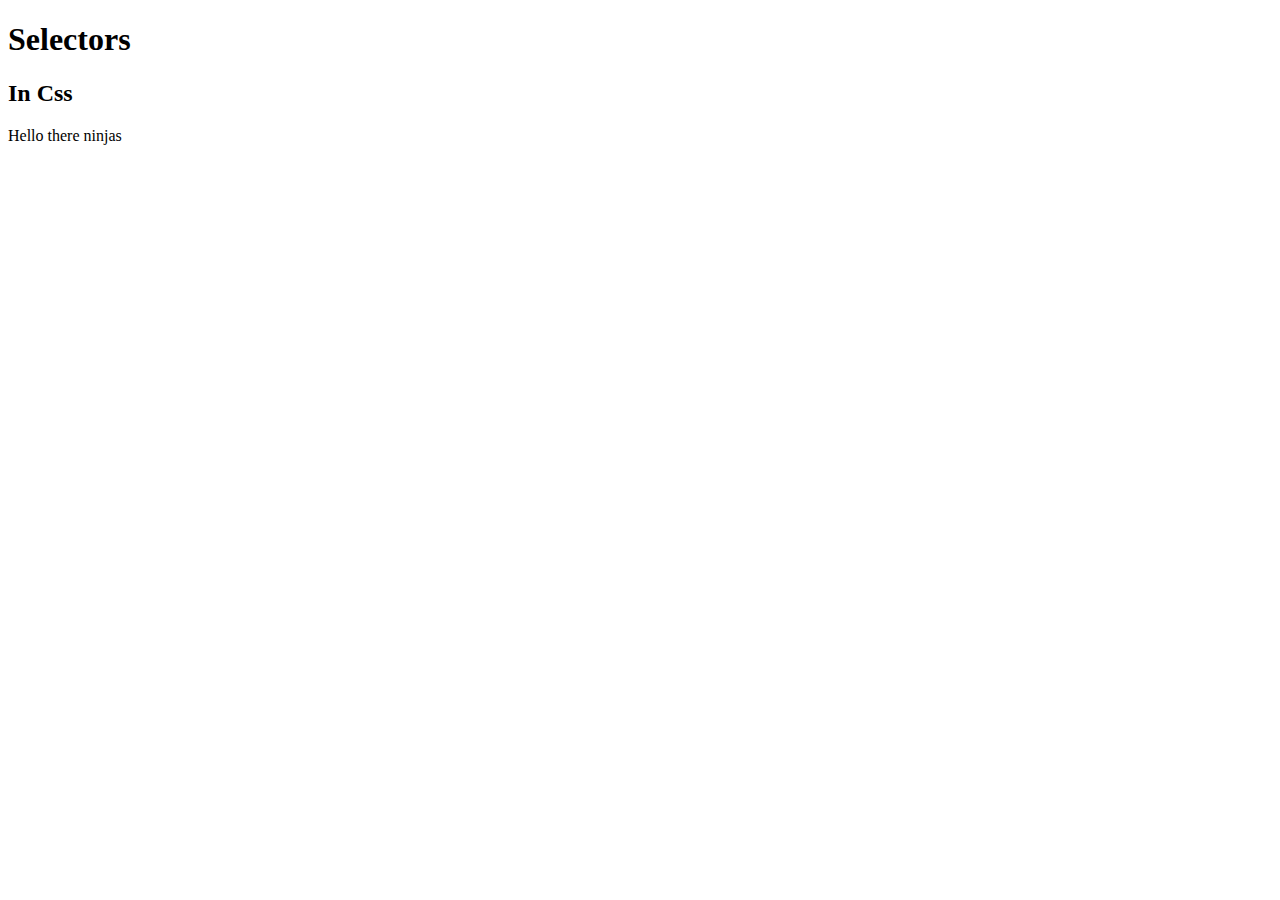
<file: index.html>
<!DOCTYPE html>
<html lang="en">
<head>
    <meta charset="UTF-8">
    <meta http-equiv="X-UA-Compatible" content="IE=edge">
    <meta name="viewport" content="width=device-width, initial-scale=1.0">
    <title>Css for beginners</title>
    <link rel="stylesheet" type="text/css" href="css/syntax.css">
    
</head>
<body>
    <div #header>
        <h1>Selectors</h1>
        <h2>In Css</h2>
    </div>
    <p>Hello there ninjas</p>
</body>
</html>
</file>
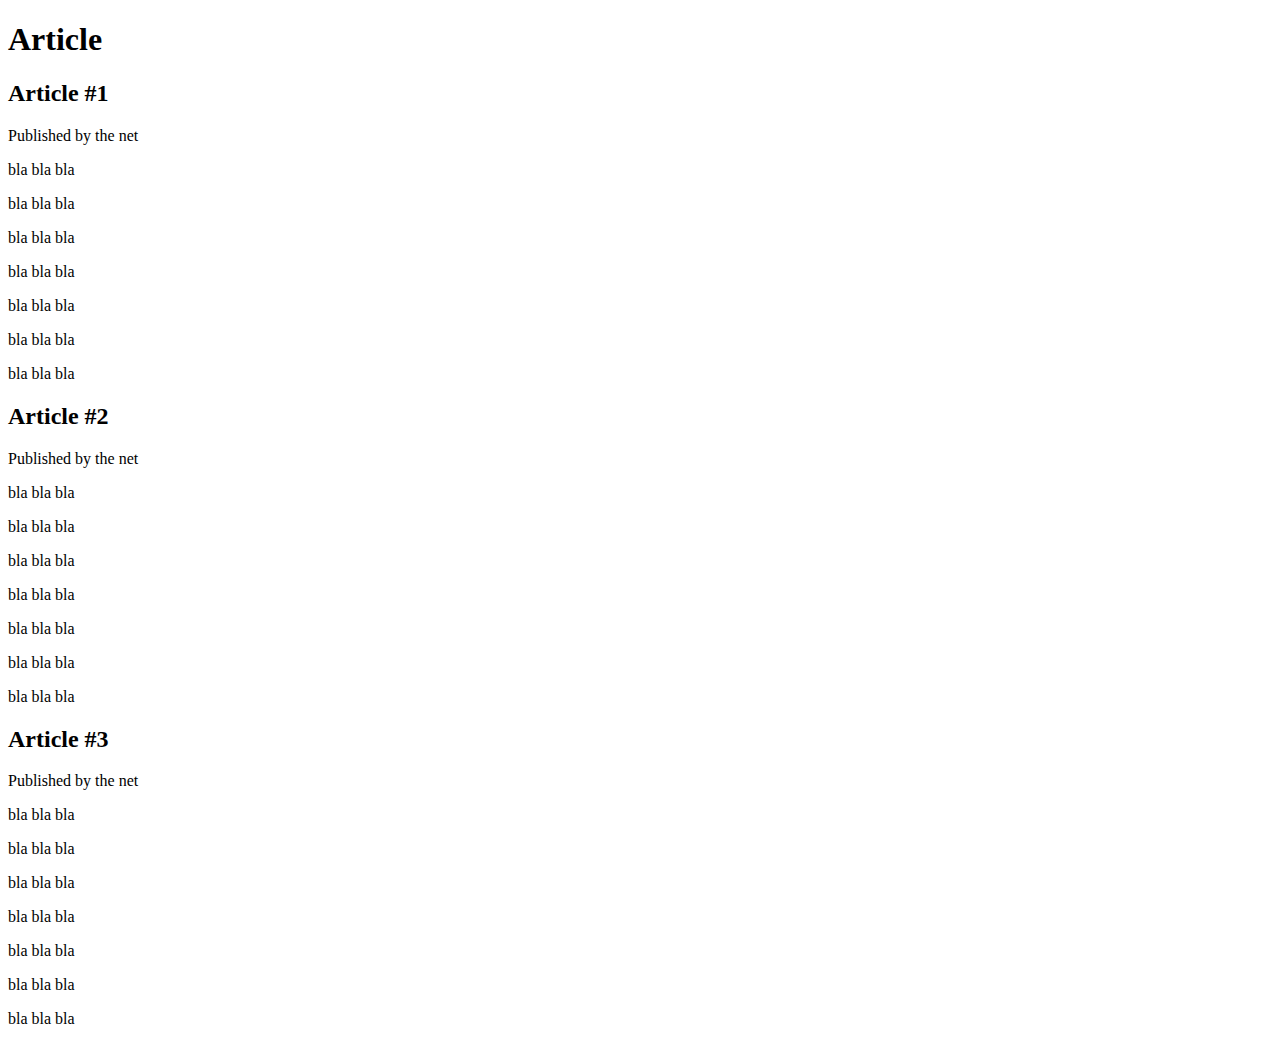
<file: article.html>
<!DOCTYPE html>
<html lang="en">
<head>
    <meta charset="UTF-8">
    <meta http-equiv="X-UA-Compatible" content="IE=edge">
    <meta name="viewport" content="width=device-width, initial-scale=1.0">
    <title>Css for beginners</title>
    <link rel="stylesheet" type="text/css" href="css/syntax.css">
    
</head>
<body>
    <div #header>
        <h1>Article</h1>
    </div>
    <div #all-article>
        <h2>Article #1</h2>
        <p>Published by the net</p>
        <p>bla bla bla</p>
        <p>bla bla bla</p>
        <p>bla bla bla</p>
        <p>bla bla bla</p>
        <p>bla bla bla</p>
        <p>bla bla bla</p>
        <p>bla bla bla</p>

        <h2>Article #2</h2>
        <p>Published by the net</p>
        <p>bla bla bla</p>
        <p>bla bla bla</p>
        <p>bla bla bla</p>
        <p>bla bla bla</p>
        <p>bla bla bla</p>
        <p>bla bla bla</p>
        <p>bla bla bla</p>

        <h2>Article #3</h2>
        <p>Published by the net</p>
        <p>bla bla bla</p>
        <p>bla bla bla</p>
        <p>bla bla bla</p>
        <p>bla bla bla</p>
        <p>bla bla bla</p>
        <p>bla bla bla</p>
        <p>bla bla bla</p>
    </div>
</body>
</html>
</file>
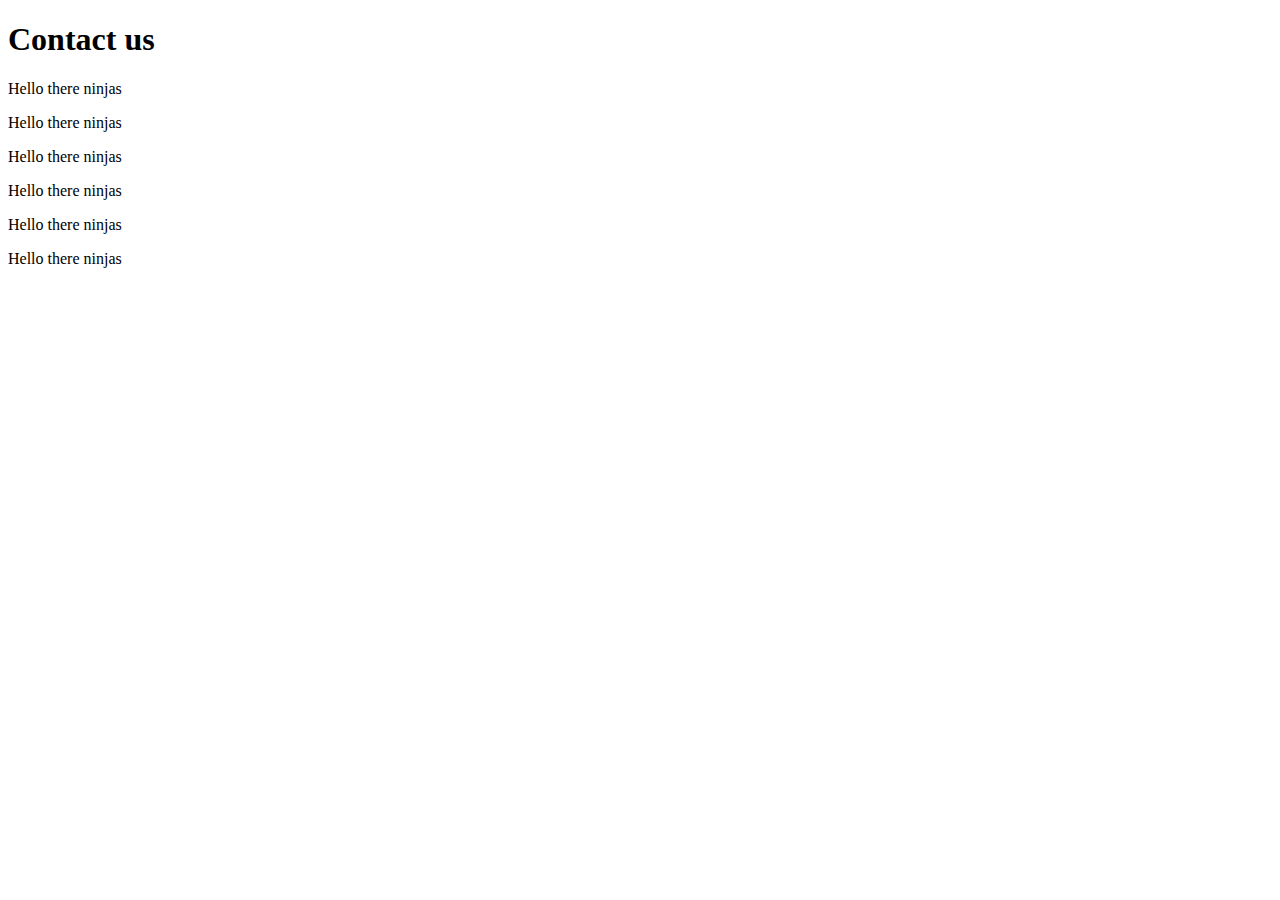
<file: contact.html>
<!DOCTYPE html>
<html lang="en">
<head>
    <meta charset="UTF-8">
    <meta http-equiv="X-UA-Compatible" content="IE=edge">
    <meta name="viewport" content="width=device-width, initial-scale=1.0">
    <title>Contact us</title>
    <link rel="stylesheet" type="text/css" href="css/syntax.css">
    
</head>
<body>
    <div #header>
        <h1>Contact us</h1>
       
    </div>
    <p>Hello there ninjas</p>
    <p>Hello there ninjas</p>
    <p>Hello there ninjas</p>
    <p>Hello there ninjas</p>
    <p>Hello there ninjas</p>
    <p>Hello there ninjas</p>
</body>
</html>
</file>
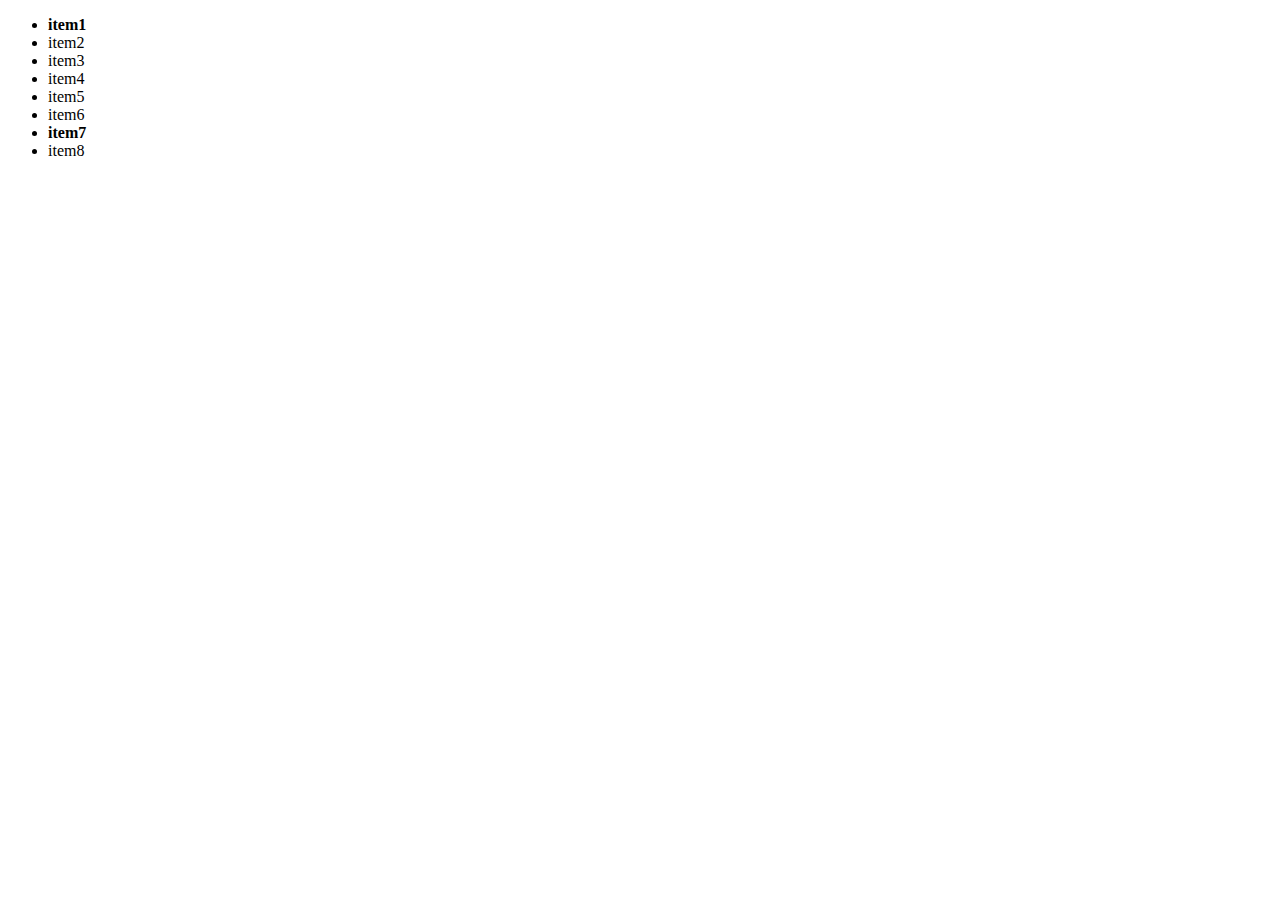
<file: list.html>
<!DOCTYPE html>
<html lang="en">
<head>
    <meta charset="UTF-8">
    <meta http-equiv="X-UA-Compatible" content="IE=edge">
    <meta name="viewport" content="width=device-width, initial-scale=1.0">
    <title>List</title>
    <link rel="stylesheet" type="text/css" href="css/syntax.css">
    
</head>
<body>
   <ul>
       <li>item1</li>
       <li>item2</li>
       <li>item3</li>
       <li>item4</li>
       <li>item5</li>
       <li>item6</li>
       <li>item7</li>
       <li>item8</li>
   </ul>

</body>
</html>
</file>
<file: css/syntax.css>
#all-articles h2 + p{
    color: green;
}
li:nth-child(1), li:nth-child(7){
    font-weight: bold;
}
</file>
